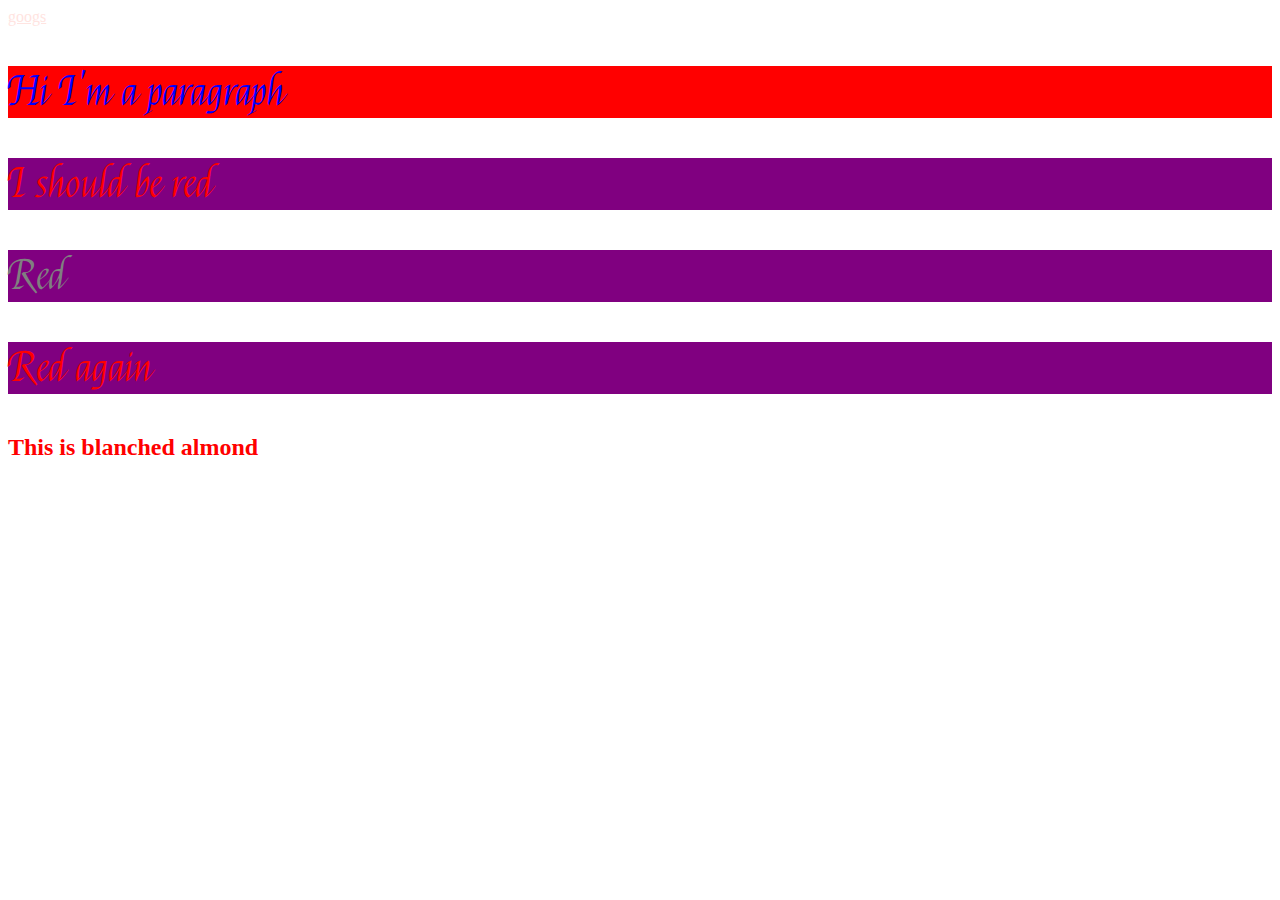
<file: week-2-day-2/index.html>
<!doctype html>
<html>
  <head>
    <!-- inline -->
    <!-- external stylesheet -->
    <!-- style tag inside the HTML -->
    <style>
     /* full CSS format */
     /* 1. selector -> p */
     /* selects the tags to apply styles to */
     /* 2. rule name -> color */
     /* 3. value -> red */
      p {
        color: red;
        font-size: 40px;
        background-color: green;
      }
    </style>
   <link href="https://fonts.googleapis.com/css?family=Felipa" rel="stylesheet">
    <link href="./index.css" rel="stylesheet">

  </head>
  <body>
    <a href="google.com">googs</a>
    <!-- Inline format -->
    <!-- BAD -->
    <!-- color is the rule and red is the value -->
    <p style="color: blue; background-color: red;">Hi I'm a paragraph</p>
    <p>I should be red</p>
    <p class="red-paragraph" id="grey-paragraph">Red</p>
    <p>Red again</p>
    <h2>This is blanched almond</h2>
  </body>
</html>
</file>
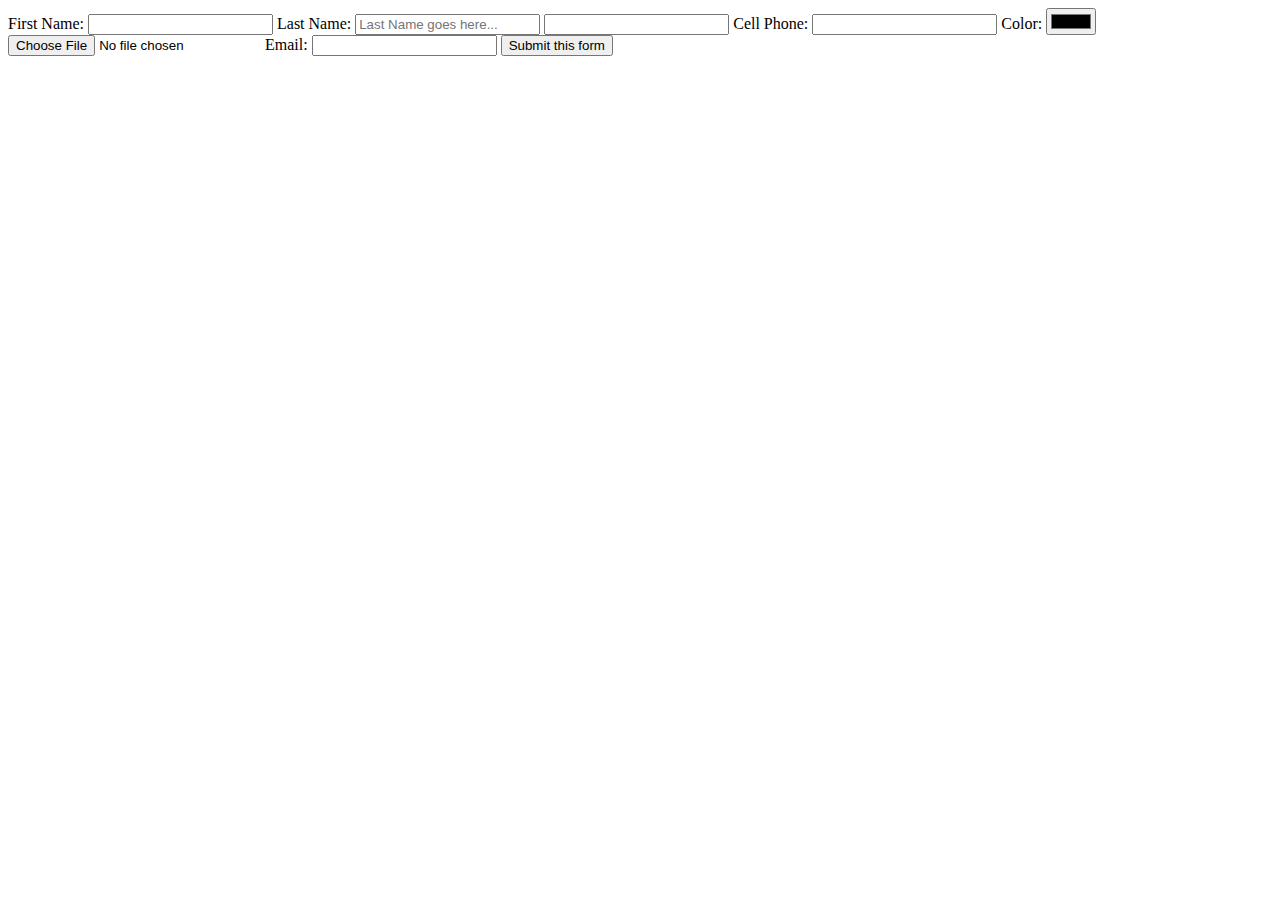
<file: week-2/index.html>
<html>
  <head></head>
    <body>
      <!-- GET is for reading without writing for retrieval; it's not very secure -->
      <!-- POST modify/create things; it is also for encryption and security (if you want to hide what they typed -->
      <form action="./form-submit.html" method="POST">
        <!--label describes the input-->
        <!--for is for screenreaders -->
        <!-- and it links to the id in an input -->
        <label for = "firstName">First Name:</label>
        <input id="firstName" type="text">
        
        <label for="lastName">Last Name: </label>
        <input id ="lastName" type= "text" placeholder="Last Name goes here..." required>
        
        <input type="password">
        
        <label for ="cell-phone-number">Cell Phone:</label>
        <!-- type = tel -- on desktop the autocomplete is for phone numbers and on mobile it brings up the number pad -->
        <input id="cell-phone-number" type="tel" required>
        
        <label for="color"> Color: </label>
        <input id="color" type="color">
        
        <input type="file">
        
        <label for="email">Email: </label>
        <input id="email" type ="email">
        
        <input type="submit" value="Submit this form">
      </form>
    </body>
</html>
</file>
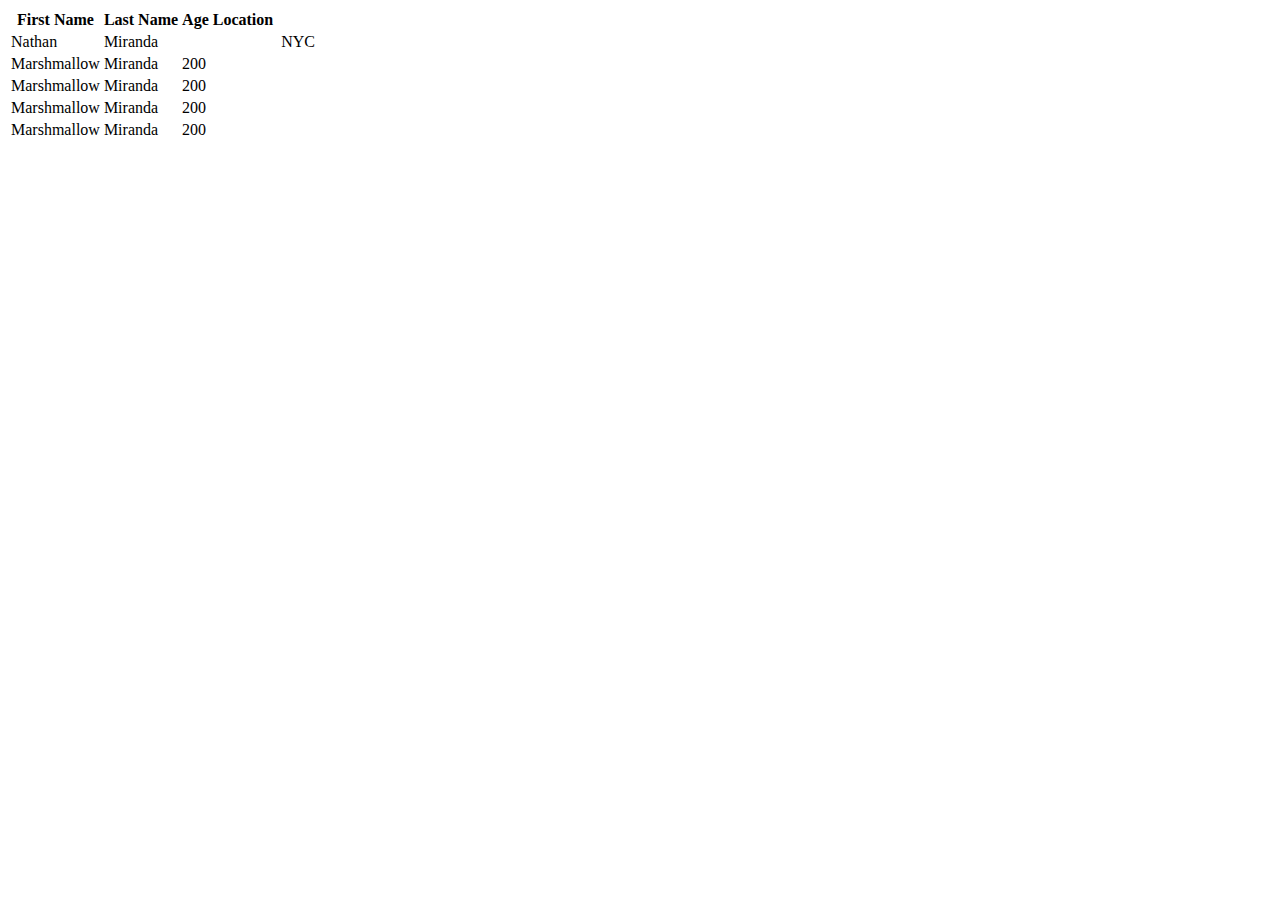
<file: week-1/day-2/index.html>
<!doctype html>
<html>
  <head></head>
    <body>
      <table>
        <thead>
          <tbody>
          <!-- this is a table 
        </thead>
        <!-- tr is a table row-->
        <tr>
          <!--th is a table header -->
          <th>First Name</th>
          <th>Last Name</th>
          <th>Age</th>
          <th>Location</th>
        </tr>
        </thead>
        </tbody>
          <!--td is table data -->
        <tr>
          <td>Nathan</td>
          <td colspan="5">Miranda</td>
          <td></td>
          <td>NYC</td>
        </tr>
          <td>Marshmallow</td>
          <td>Miranda</td>
          <td>200</td>
           </tr>
         <tr>
          <td>Marshmallow</td>
          <td>Miranda</td>
          <td>200</td>
           </tr>
        <tr>
          <td>Marshmallow</td>
          <td>Miranda</td>
          <td>200</td>
           </tr>
        <tr>
          <td>Marshmallow</td>
          <td>Miranda</td>
          <td>200</td>
          
  </body>
</html>
</file>
<file: week-2-day-2/index.css>
#grey-paragraph {
  color: grey;  
}

.red-paragraph {
  color: orange;  
}

p {
  color: yellow;
  background-color: purple;
  font-family: 'Felipa', 'Helvetica Nueue', 'Arial', 'Times New Roman';
}

h2 {
  color: blanchedalmond;
}

a {
  color: mistyrose;
}

/* 1. Inline styles trump , except for !important */
/* 2. For <style> tags and <link> whatever comes last will be applied */
/* 3. CSS is selective -- if one thing is not specified (like background-color), it's going to apply background-color from the other places that have it */



/* 
ids trump classes (should only be 1 to a page)
classes trump tags selectors
tags selectors are bottom of the hierarchy
*/

/* What we learned today /*


[selector] {
  [rule]: [value];
  [rule]: [value];
}

.class-name, #id-name, p, body 

/* Hierarchy
1. ids
2. class
3. tags */

<p class="my-class" id="my-id">Here I am </p>

p{
  color: cadetblue !important;
  
}
.my-class {
  background: white;
}

#my-id {
  color: red;
}


/* descendant */
article p {
  
}

/* child */
article > p
<article>
<p></p>
<div>
<p></p> <-- grandchild
</div>

/* pseudo selector */
a: hover {
  
}


/* Attribute selector */
input[type="text"] {
<input type="text"></input>
<input type="date"></input>
}

/* Multiple selector */
h1, h2, p, html, div, span {
  color: red;
}

/* Universal selector */
* { 
  
}
</file>
